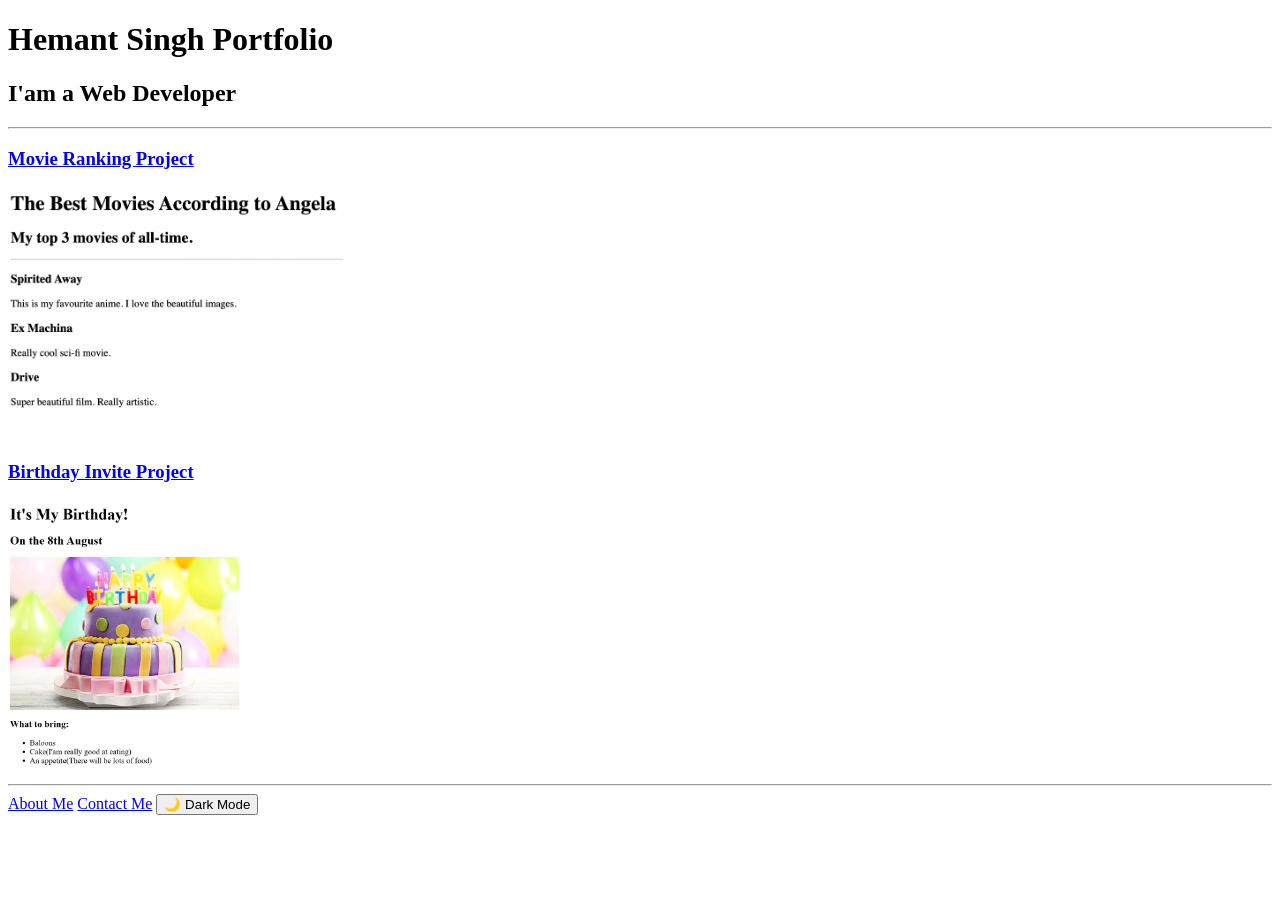
<file: index.html>
<!DOCTYPE html>
<html lang="en">
<head>
    <meta charset="UTF-8">
    <title>Portfolio</title>
</head>
    <h1>Hemant Singh Portfolio</h1>
    <h2>I'am a Web Developer</h2>
    <hr/>
    <h3><a href="./public/movie-ranking.html">Movie Ranking Project</a></h3>
    <img src="./assets/images/movie-ranking.png" height="250"/>
    <h3><a href="3.4%20Birthday%20Invite%20Project/index2.html">Birthday Invite Project</a></h3>
    <img src="./assets/images/Screenshot 2026-01-21 131515.png" height="270">
    <hr/>
    <a href="./public/about.html">About Me</a>
    <a href="./public/contact.html">Contact Me</a>

    <button id="themeBtn" class="theme-btn">
    🌙 Dark Mode
</button>
<script>
const btn = document.getElementById("themeBtn");

btn.addEventListener("click", () => {
    document.body.classList.toggle("dark-mode");

    if(document.body.classList.contains("dark-mode")){
        btn.textContent = "☀️ Light Mode";
    } else {
        btn.textContent = "🌙 Dark Mode";
    }
});
</script>
</body>
</html>















<!-- TODO 1: Create the HTML Boilerplate -->

<!-- TODO 2: Add Your previous projects' HTML into the public folder -->

<!-- TODO 3: Take screenshots of your project previews and add the images to the images folder -->

<!-- TODO 4: Add titles/subtitles etc. -->

<!-- TODO 5: Add a link to the project pages -->

<!-- TODO 6: Add images to show the project previews
HINT for TODO 6: You can use the height attribute set to 200 to make the image smaller:
https://developer.mozilla.org/en-US/docs/Web/HTML/Element/img#attr-height -->

<!-- TODO 7: Add the Contact Me and About Me page links -->
</file>
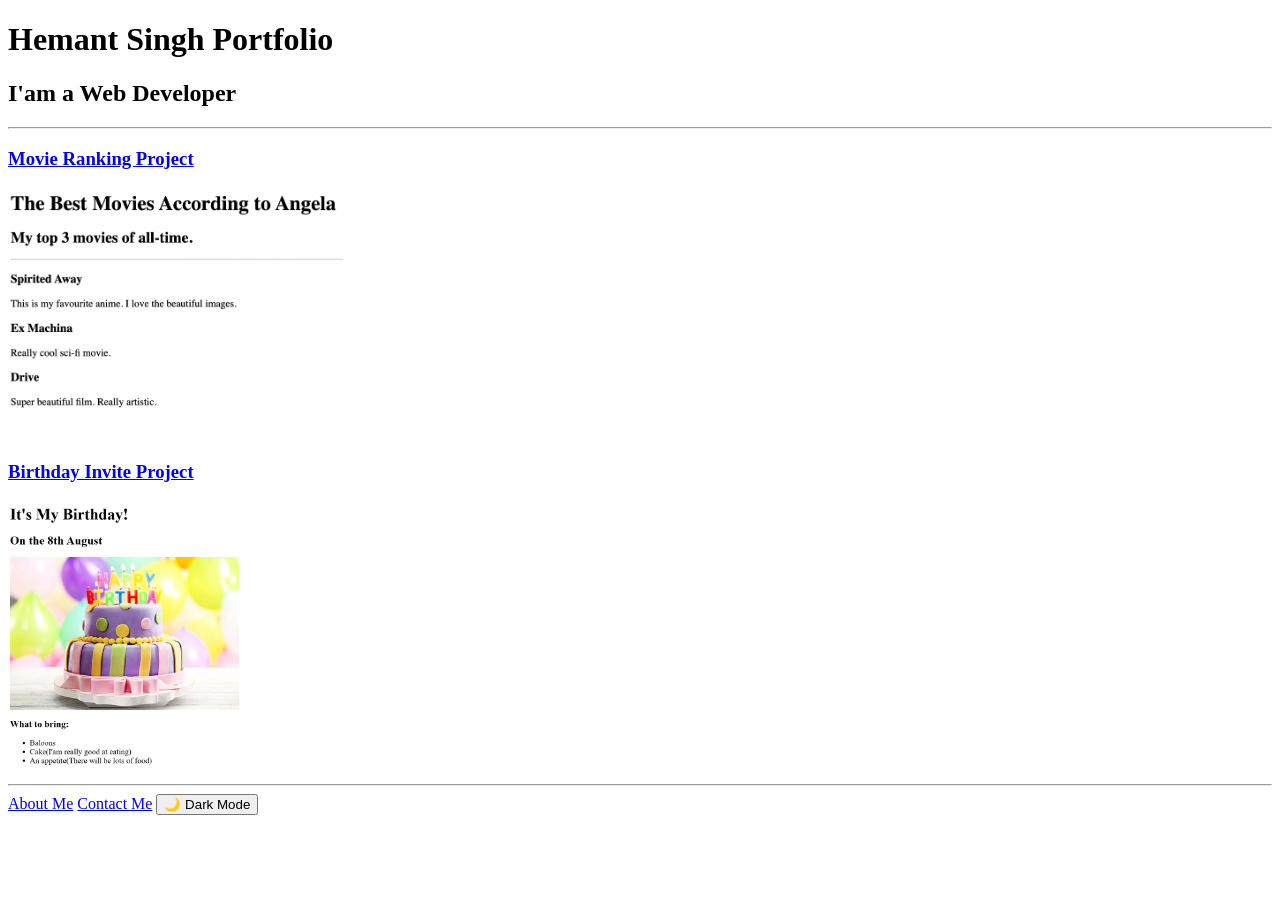
<file: 4.3 HTML Porfolio Project/index.html>
<!DOCTYPE html>
<html lang="en">
<head>
    <meta charset="UTF-8">
    <title>Portfolio</title>
</head>
    <h1>Hemant Singh Portfolio</h1>
    <h2>I'am a Web Developer</h2>
    <hr/>
    <h3><a href="./public/movie-ranking.html">Movie Ranking Project</a></h3>
    <img src="./assets/images/movie-ranking.png" height="250"/>
    <h3><a href="../3.4 Birthday Invite Project/index2.html">Birthday Invite Project</a></h3>
    <img src="./assets/images/Screenshot 2026-01-21 131515.png" height="270">
    <hr/>
    <a href="./public/about.html">About Me</a>
    <a href="./public/contact.html">Contact Me</a>

    <button id="themeBtn" class="theme-btn">
    🌙 Dark Mode
</button>
<script>
const btn = document.getElementById("themeBtn");

btn.addEventListener("click", () => {
    document.body.classList.toggle("dark-mode");

    if(document.body.classList.contains("dark-mode")){
        btn.textContent = "☀️ Light Mode";
    } else {
        btn.textContent = "🌙 Dark Mode";
    }
});
</script>
</body>
</html>















<!-- TODO 1: Create the HTML Boilerplate -->

<!-- TODO 2: Add Your previous projects' HTML into the public folder -->

<!-- TODO 3: Take screenshots of your project previews and add the images to the images folder -->

<!-- TODO 4: Add titles/subtitles etc. -->

<!-- TODO 5: Add a link to the project pages -->

<!-- TODO 6: Add images to show the project previews
HINT for TODO 6: You can use the height attribute set to 200 to make the image smaller:
https://developer.mozilla.org/en-US/docs/Web/HTML/Element/img#attr-height -->

<!-- TODO 7: Add the Contact Me and About Me page links -->
</file>
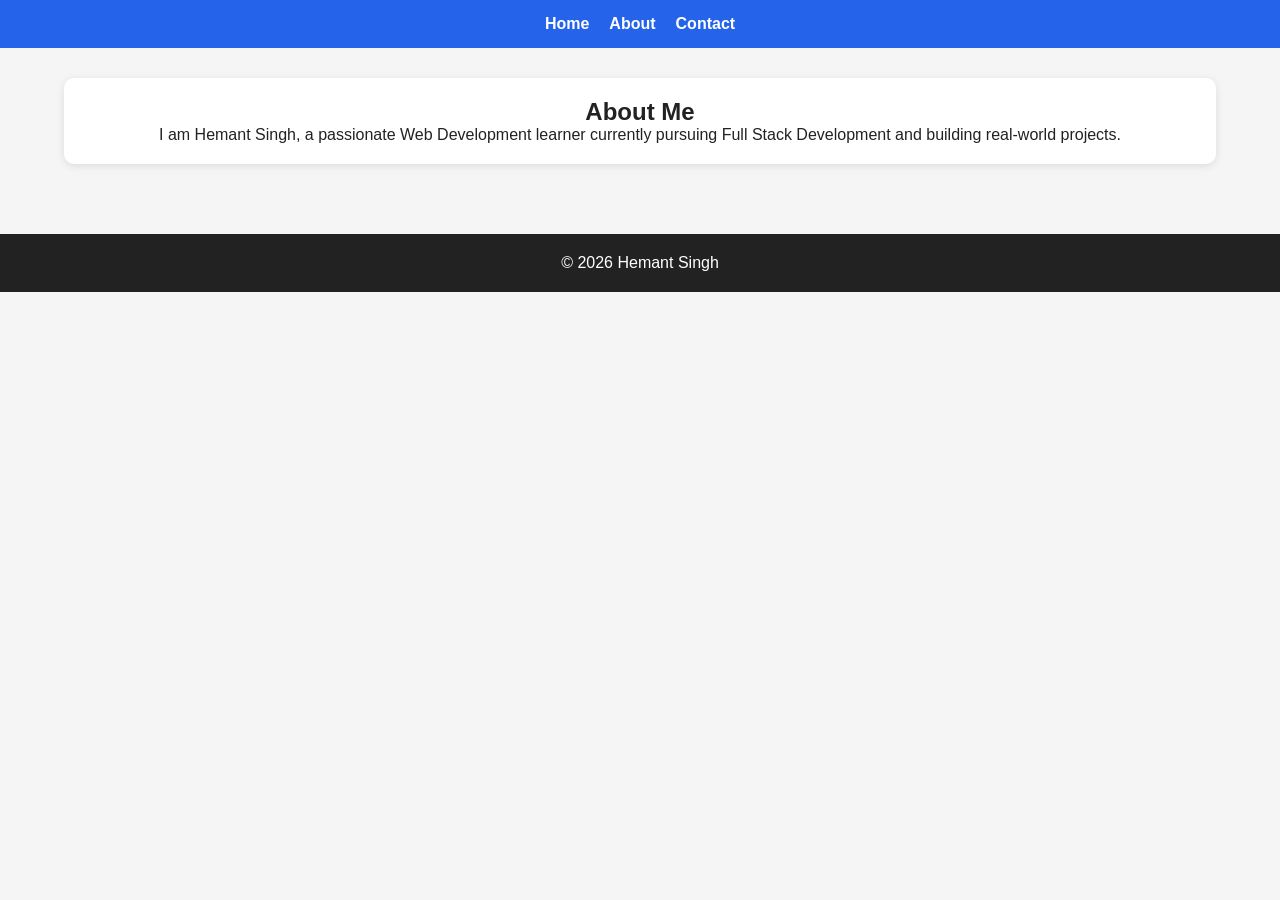
<file: public/about.html>
<!DOCTYPE html>
<html lang="en">
<head>
<meta charset="UTF-8">
<meta name="viewport" content="width=device-width, initial-scale=1.0">
<title>About Me</title>

<link rel="stylesheet" href="../css/style.css">
</head>

<body>

<header>
<nav aria-label="Main Navigation">
<ul>
<li><a href="../index.html">Home</a></li>
<li><a href="about.html">About</a></li>
<li><a href="contact.html">Contact</a></li>
</ul>
</nav>
</header>

<main>
<section class="card">

<h1>About Me</h1>

<p>
I am Hemant Singh, a passionate Web Development learner
currently pursuing Full Stack Development and building
real-world projects.
</p>

</section>
</main>

<footer>
<p>&copy; 2026 Hemant Singh</p>
</footer>

</body>
</html>
</file>
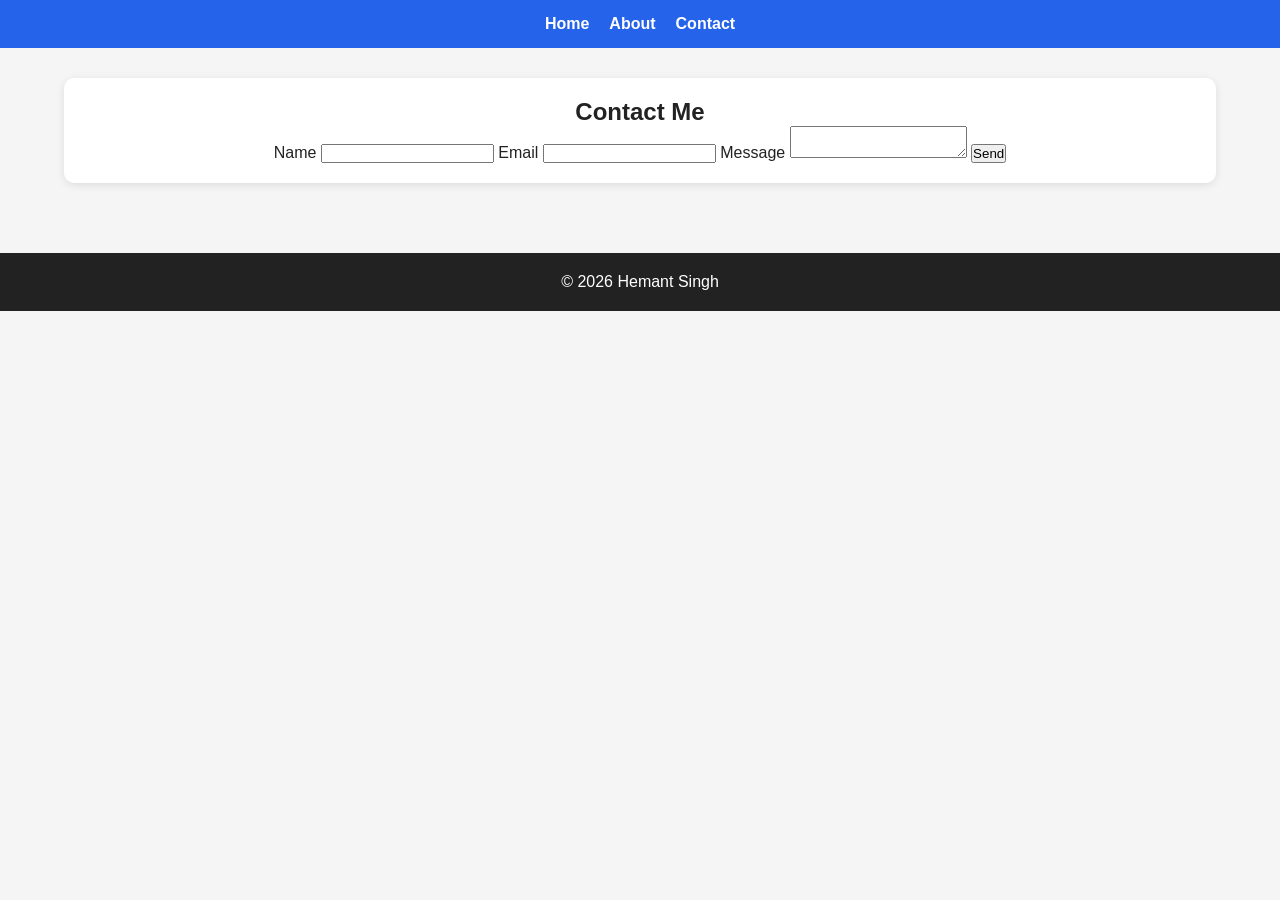
<file: public/contact.html>
<!DOCTYPE html>
<html lang="en">
<head>
<meta charset="UTF-8">
<meta name="viewport" content="width=device-width, initial-scale=1.0">
<title>Contact</title>

<link rel="stylesheet" href="../css/style.css">
</head>

<body>

<header>
<nav aria-label="Main Navigation">
<ul>
<li><a href="../index.html">Home</a></li>
<li><a href="about.html">About</a></li>
<li><a href="contact.html">Contact</a></li>
</ul>
</nav>
</header>

<main>

<section class="card">

<h1>Contact Me</h1>

<form>

<label for="name">Name</label>
<input type="text" id="name">

<label for="email">Email</label>
<input type="email" id="email">

<label for="message">Message</label>
<textarea id="message"></textarea>

<button type="submit">Send</button>

</form>

</section>

</main>

<footer>
<p>&copy; 2026 Hemant Singh</p>
</footer>

</body>
</html>
</file>
<file: css/style.css>
:root{
    --bg:#f5f5f5;
    --text:#222;
    --card:#ffffff;
    --primary:#2563eb;
}

.dark-mode{
    --bg:#121212;
    --text:#ffffff;
    --card:#1f1f1f;
}

*{
    margin:0;
    padding:0;
    box-sizing:border-box;
    font-family:Arial,sans-serif;
}

body{
    background:var(--bg);
    color:var(--text);
    transition:0.3s;
}

header{
    background:var(--primary);
    padding:15px;
}

nav ul{
    display:flex;
    justify-content:center;
    gap:20px;
    list-style:none;
}

nav a{
    color:white;
    text-decoration:none;
    font-weight:bold;
}

main{
    width:90%;
    margin:auto;
    padding:30px 0;
}

.hero{
    text-align:center;
    margin-bottom:40px;
}

.hero-text{
    background:var(--card);
    padding:30px;
    border-radius:10px;
}

.projects-grid{
    display:grid;
    grid-template-columns:repeat(auto-fit,minmax(250px,1fr));
    gap:20px;
    margin-top:20px;
}

.card{
    background:var(--card);
    padding:20px;
    border-radius:10px;
    text-align:center;
    box-shadow:0 2px 8px rgba(0,0,0,.1);
}

.card img{
    width:100%;
    height:220px;
    object-fit:cover;
    margin:15px 0;
    border-radius:10px;
}

.card a{
    text-decoration:none;
    color:var(--primary);
    font-weight:bold;
}

.theme-btn{
    position:fixed;
    bottom:20px;
    right:20px;
    padding:12px;
    border:none;
    border-radius:10px;
    cursor:pointer;
}

footer{
    text-align:center;
    padding:20px;
    background:#222;
    color:white;
    margin-top:40px;
}

@media(max-width:768px){

nav ul{
    flex-direction:column;
    align-items:center;
}

}

.theme-btn{
    position: fixed;
    bottom: 20px;
    right: 20px;
    background: #2563eb;
    color: white;
    border: none;
    padding: 12px 18px;
    border-radius: 8px;
    cursor: pointer;
    z-index: 1000;
}

.theme-btn:hover{
    background: #1d4ed8;
}
</file>
